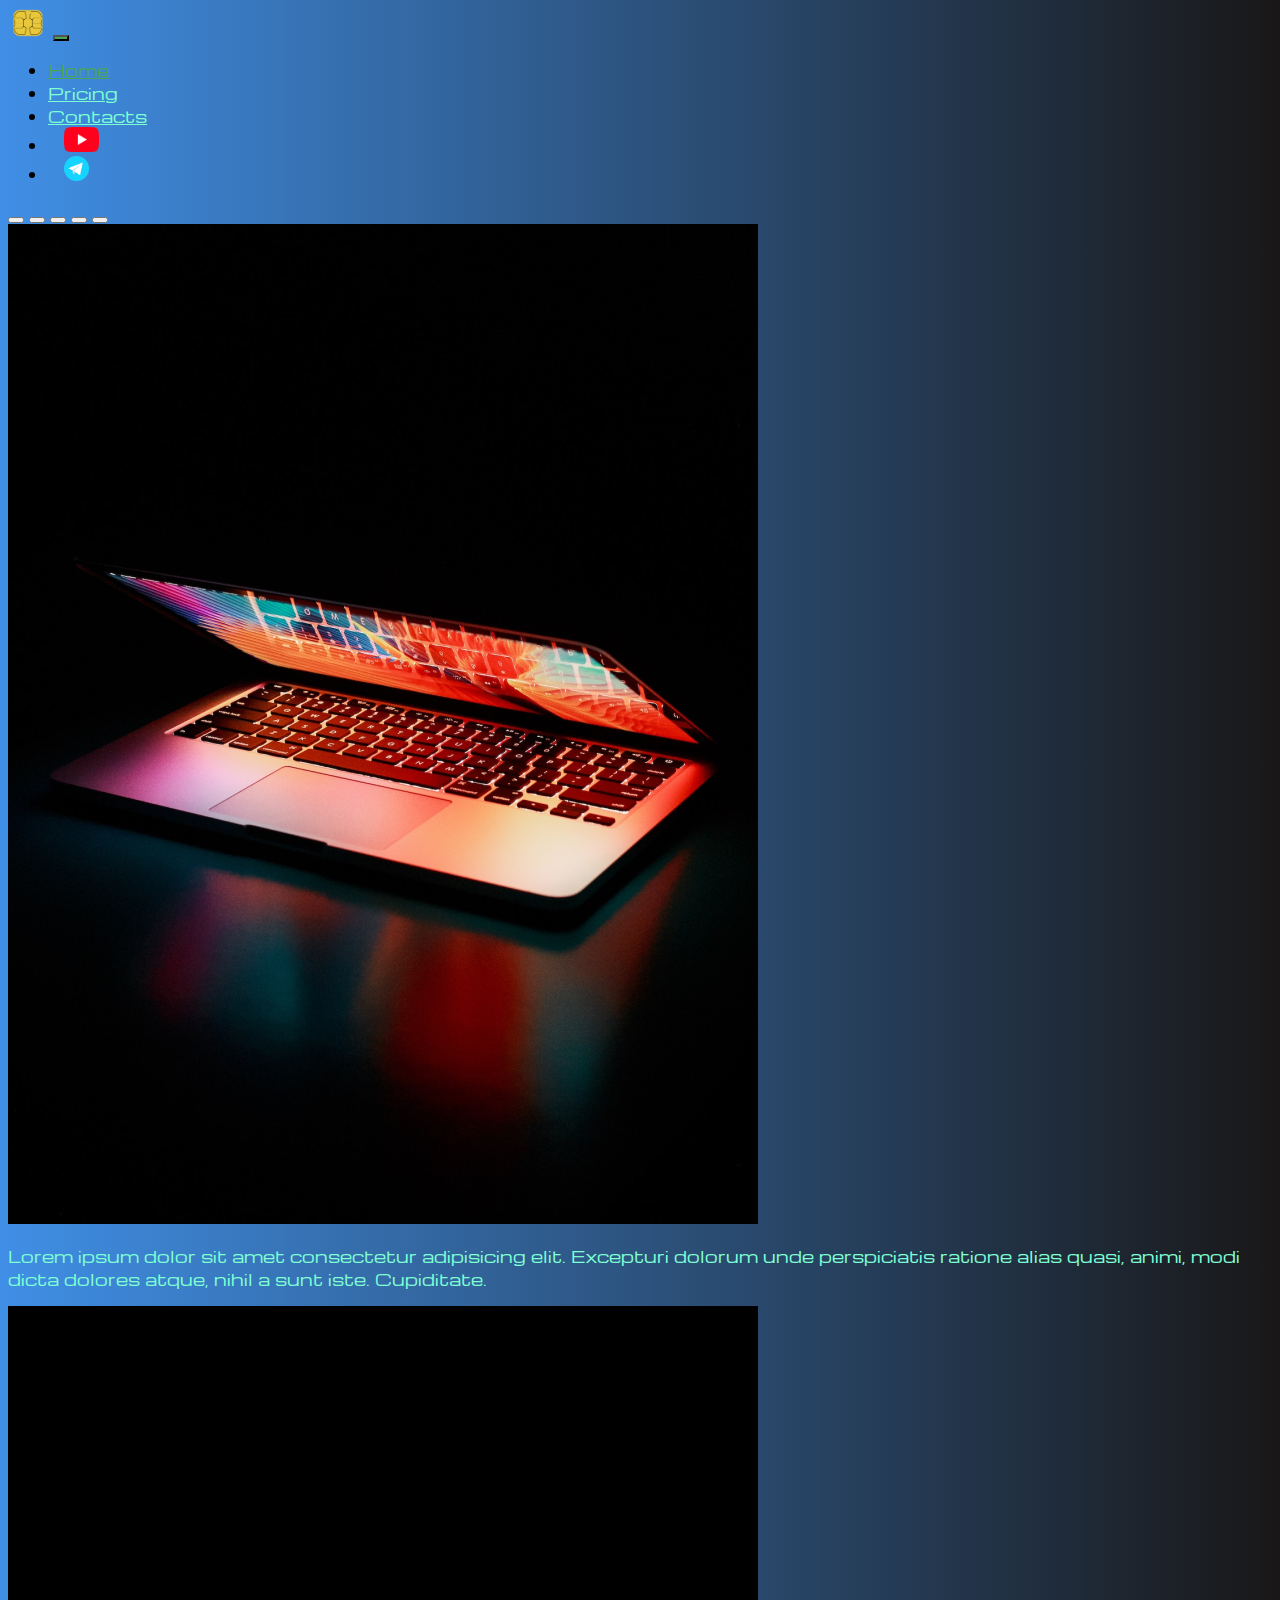
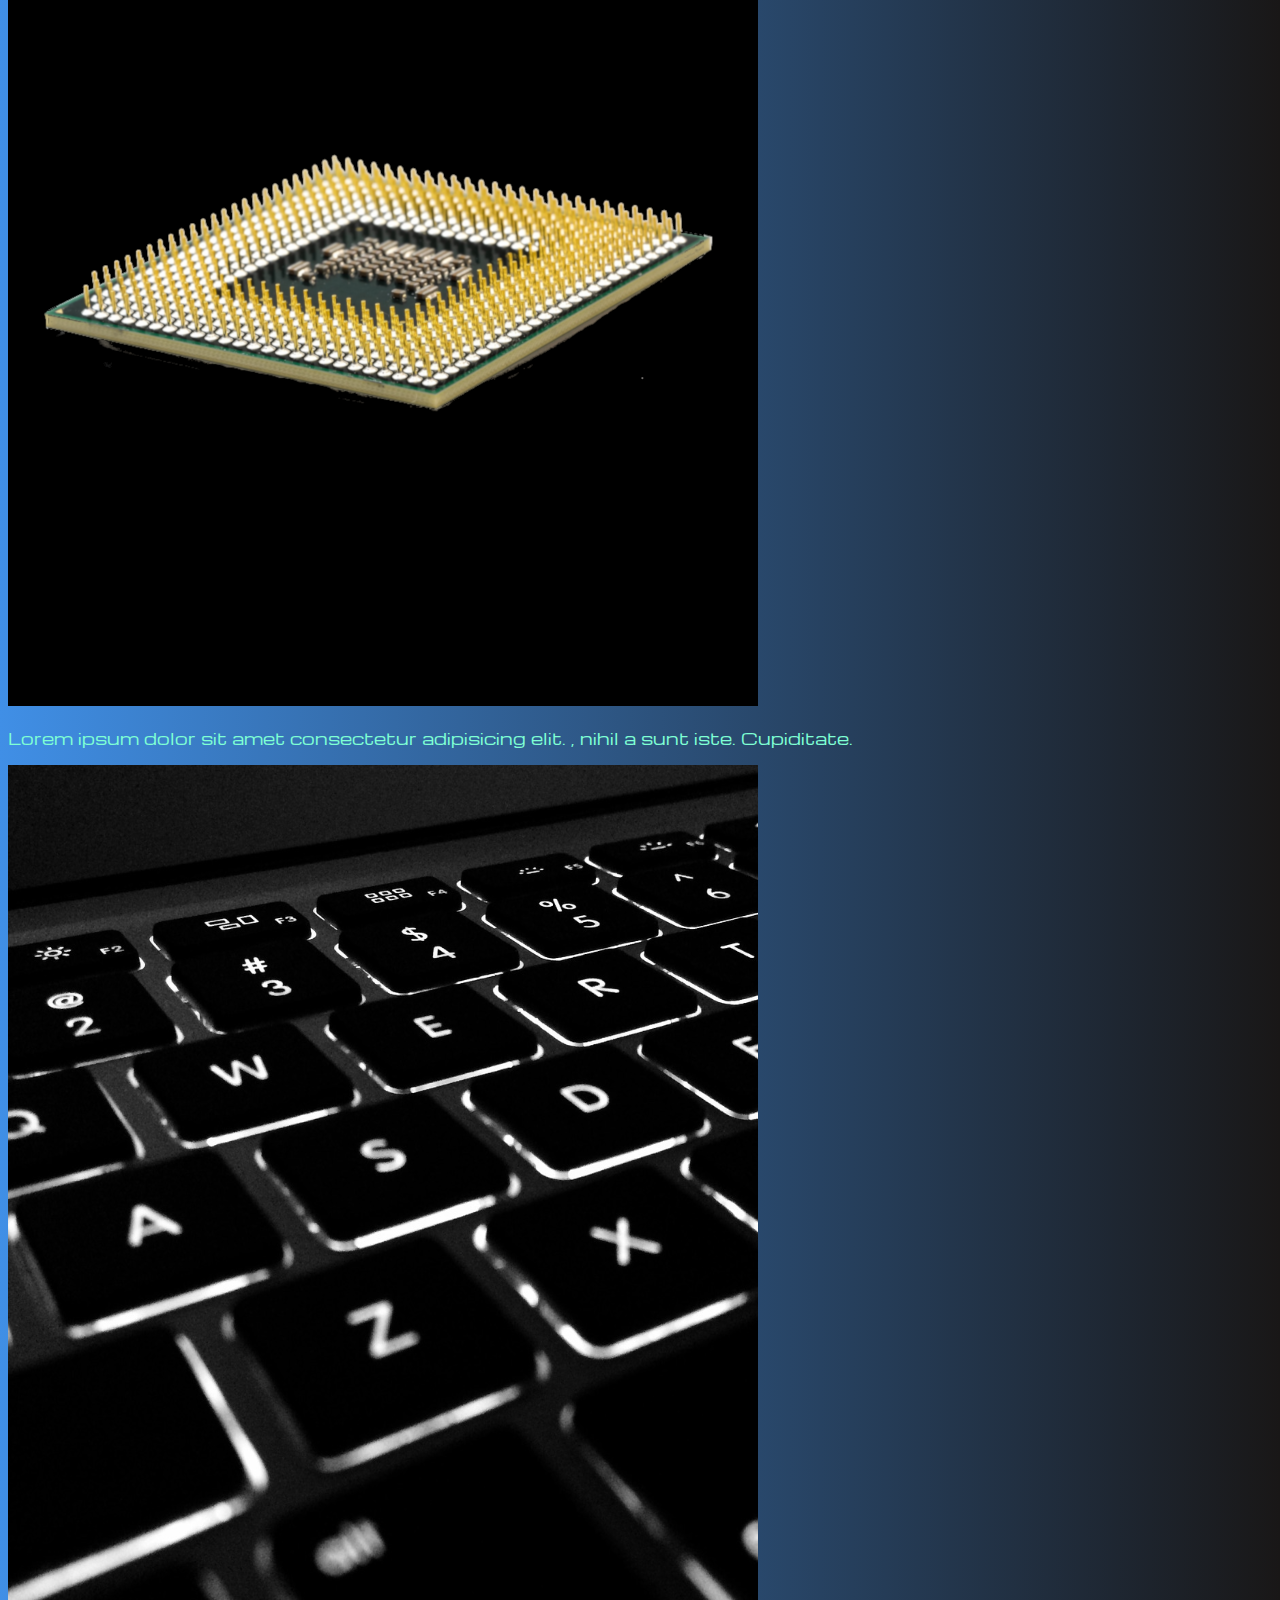
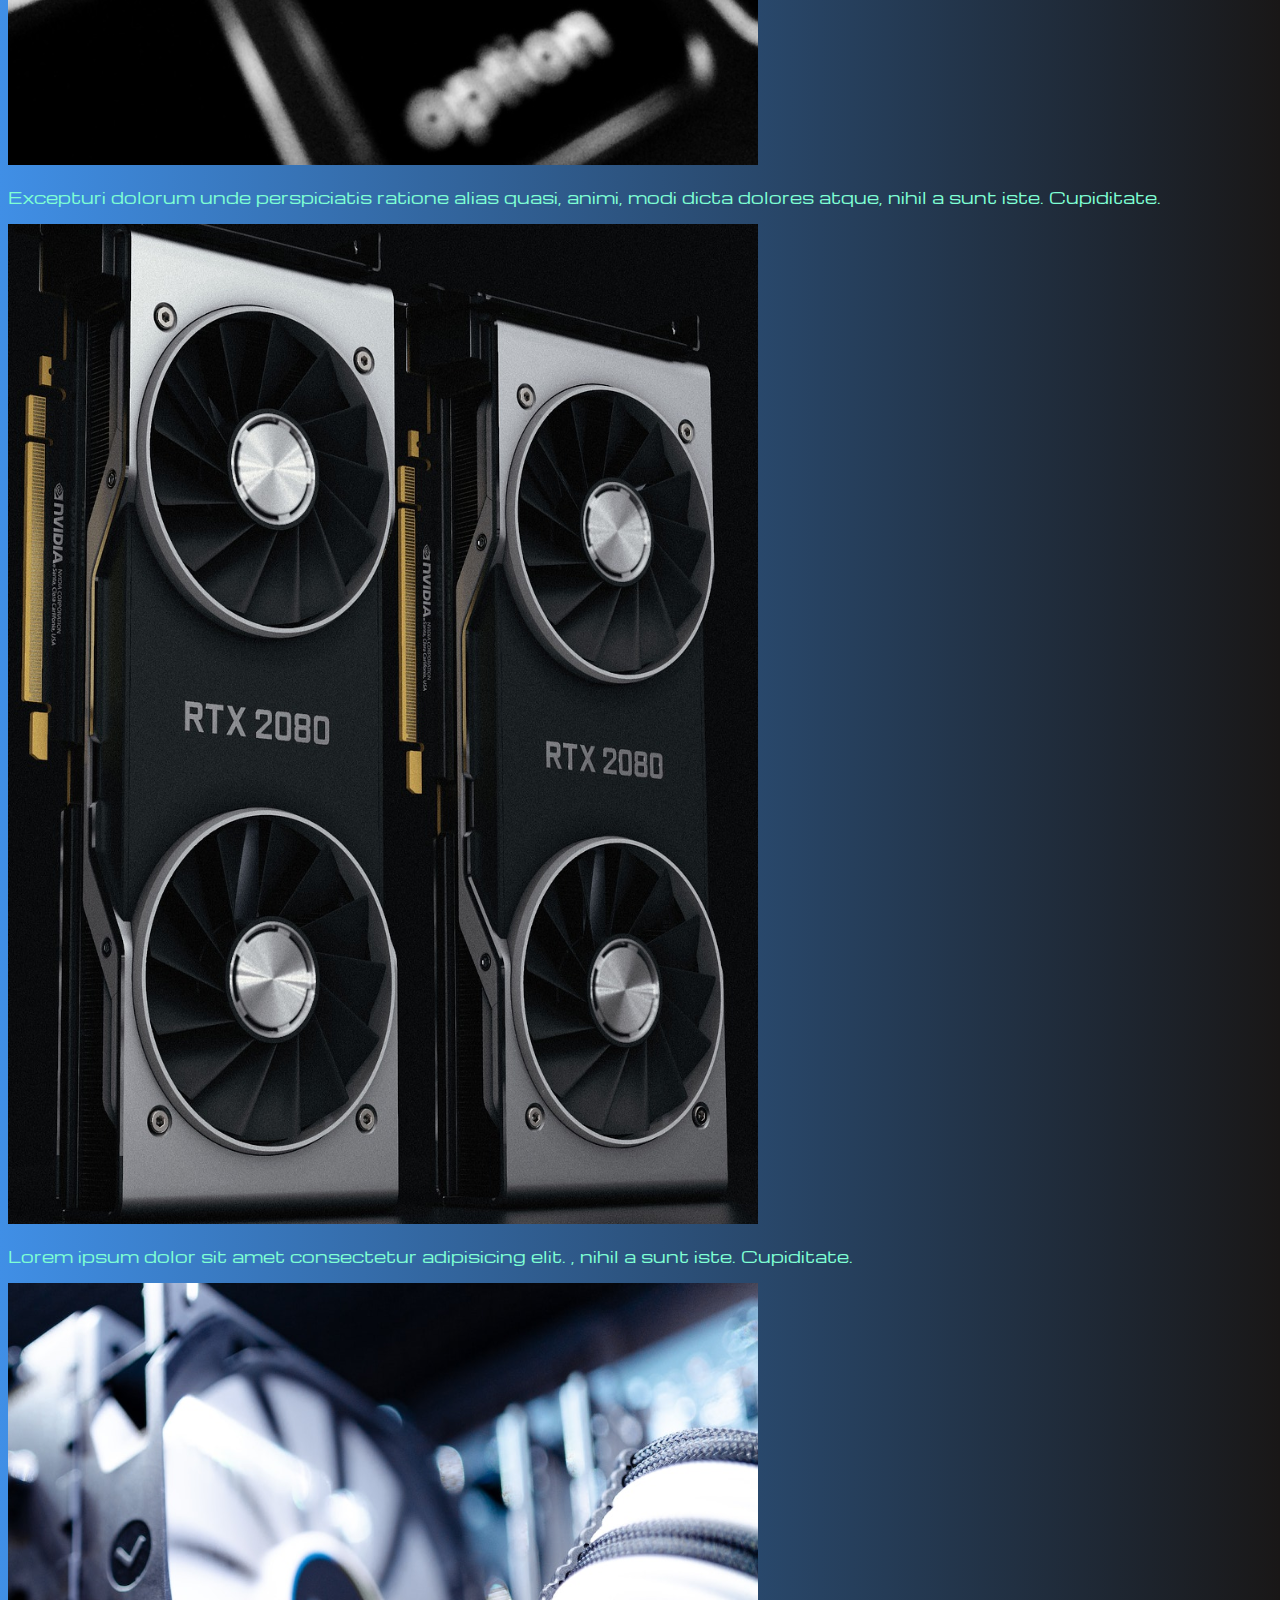
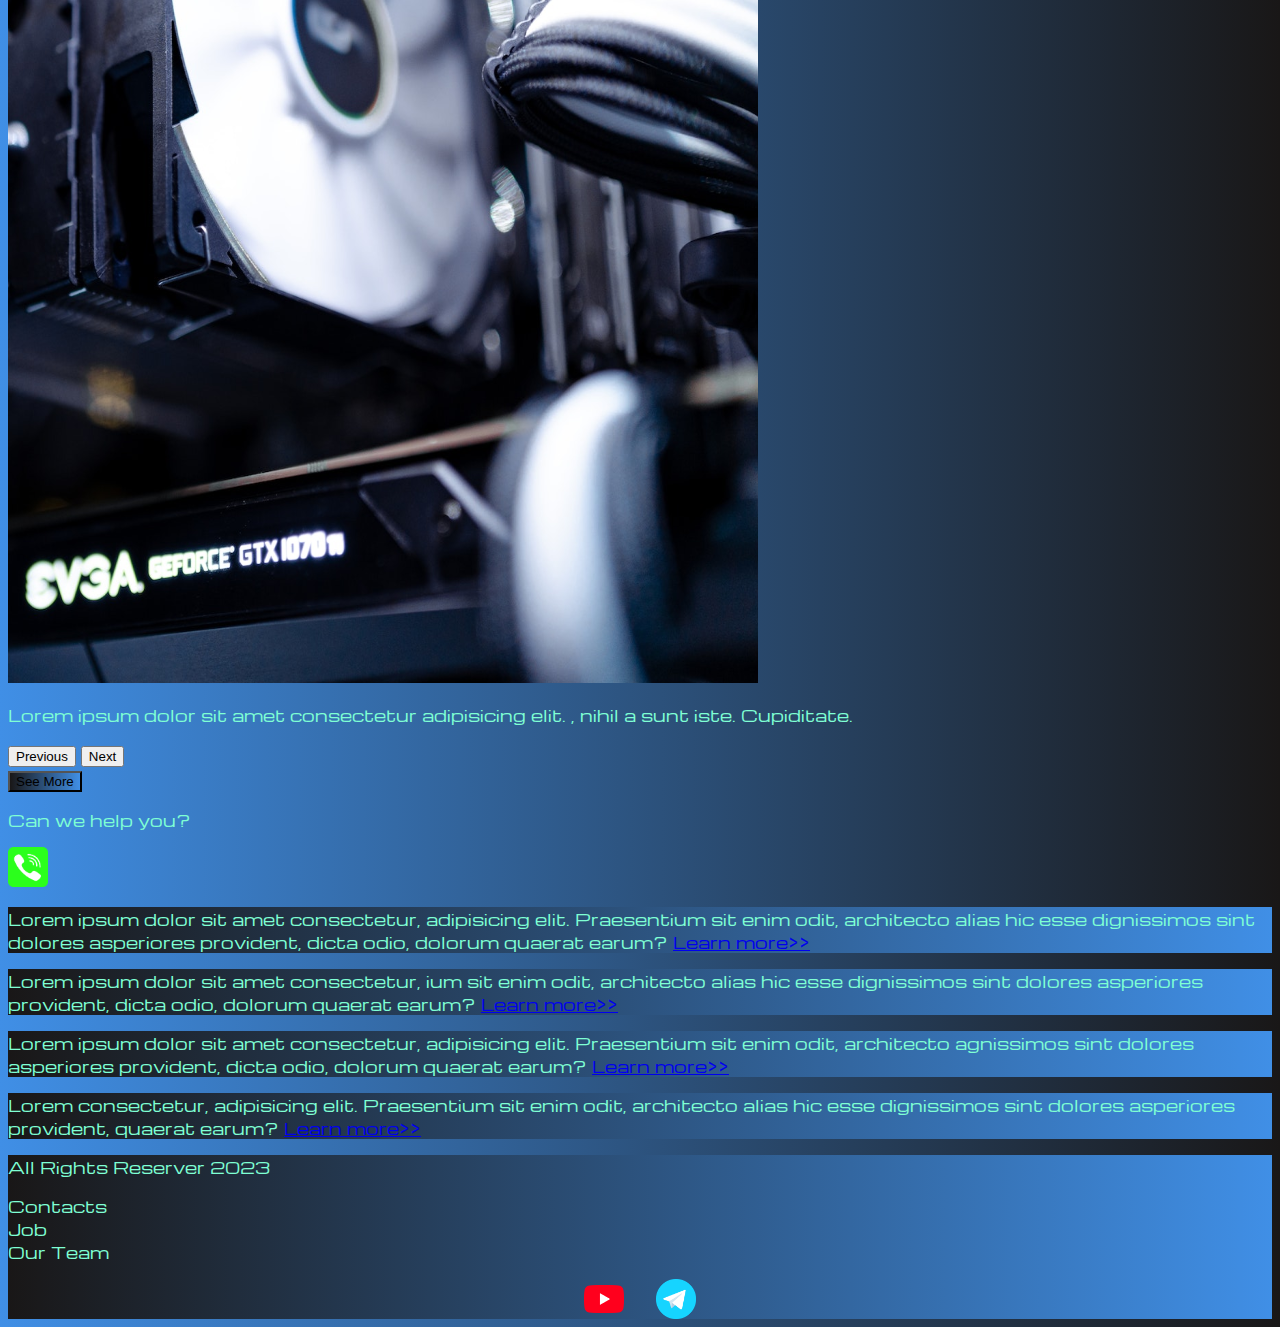
<file: index.html>
<!DOCTYPE html>
<html>
  <head>
    <meta charset="utf-8" />
    <meta http-equiv="X-UA-Compatible" content="IE=edge" />
    <meta name="description" content="" />
    <meta name="viewport" content="width=device-width, initial-scale=1" />
    <link
      href="https://cdn.jsdelivr.net/npm/bootstrap@5.3.1/dist/css/bootstrap.min.css"
      rel="stylesheet"
      integrity="sha384-4bw+/aepP/YC94hEpVNVgiZdgIC5+VKNBQNGCHeKRQN+PtmoHDEXuppvnDJzQIu9"
      crossorigin="anonymous"
    />
    <link rel="stylesheet" href="source/styles/mycss.css" />

    <link rel="apple-touch-icon" sizes="180x180" href="source/files/icon/apple-touch-icon.png">
    <link rel="icon" type="image/png" sizes="32x32" href="source/files/icon/favicon-32x32.png">
    <link rel="icon" type="image/png" sizes="16x16" href="source/files/icon/favicon-16x16.png">
    <link rel="manifest" href="source/files/icon/site.webmanifest">

    <title>Chip</title>
  </head>
  <body>
    <header>
      <nav class="navbar navbar-expand-lg bg-dark">
        <div class="container-fluid">
          <a class="navbar-brand" href="/"
            ><img src="source/files/chip-1-logo.png" alt="..."
          /></a>

          <button
            class="navbar-toggler"
            type="button"
            data-bs-toggle="collapse"
            data-bs-target="#navbarNav"
            aria-controls="navbarNav"
            aria-expanded="false"
            aria-label="Toggle navigation"
          >
            <span class="navbar-toggler-icon"></span>
          </button>
          <div class="collapse navbar-collapse" id="navbarNav">
            <ul class="navbar-nav">
              <li class="nav-item">
                <a class="nav-link active" aria-current="page" href="/">Home</a>
              </li>
              <li class="nav-item">
                <a class="nav-link" href="pricing.html">Pricing</a>
              </li>
              <li class="nav-item">
                <a class="nav-link" href="pricing.html">Contacts</a>
              </li>
              <li class="nav-item">
                <a class="nav-link" href="pricing.html">
                    <img style="width: 35px; margin-inline: 1em;" src="source/files/yt.png" alt="...">
                </a>
              </li>
              <li class="nav-item">
                <a class="nav-link" href="pricing.html">
                    <img style="width: 25px; margin-inline: 1em;" src="source/files/tg.png" alt="...">
                </a>
              </li>
            </ul>
          </div>
        </div>
      </nav>
    </header>

    <section>
      <div class="container-fluid mt-4">
        <div class="row">
          <div class="col-lg-1">
          </div>
          <div class="col-lg-8 col-md-12">
            <div class="row">

              <div id="carouselExampleIndicators" class="carousel slide" data-bs-ride="true"> 
                <div class="carousel-indicators">
                  <button
                    type="button"
                    data-bs-target="#carouselExampleIndicators"
                    data-bs-slide-to="0"
                    class="active"
                    aria-current="true"
                    aria-label="Slide 1"
                  ></button>
                  <button
                    type="button"
                    data-bs-target="#carouselExampleIndicators"
                    data-bs-slide-to="1"
                    aria-label="Slide 2"
                  ></button>
                  <button
                    type="button"
                    data-bs-target="#carouselExampleIndicators"
                    data-bs-slide-to="2"
                    aria-label="Slide 3"
                  ></button>
                  <button
                    type="button"
                    data-bs-target="#carouselExampleIndicators"
                    data-bs-slide-to="3"
                    aria-label="Slide 4"
                  ></button>
                  <button
                    type="button"
                    data-bs-target="#carouselExampleIndicators"
                    data-bs-slide-to="4"
                    aria-label="Slide 5"
                  ></button>
                </div>
                <div class="carousel-inner">
                  <div class="carousel-item active">
                    <div class="d-block w-100">
                      <div class="row">
                        <div class="col-lg-6 col-md-6">
                          <img
                            src="source/images/laptop.png"
                            class="w-100"
                            alt="..."
                          />
                        </div>
                        <div class="col-lg-6 col-md-6 slide-text">
                          <p>
                            Lorem ipsum dolor sit amet consectetur adipisicing
                            elit. Excepturi dolorum unde perspiciatis ratione
                            alias quasi, animi, modi dicta dolores atque, nihil
                            a sunt iste. Cupiditate.
                          </p>
                        </div>
                      </div>
                    </div>
                  </div>
                  <div class="carousel-item">
                    <div class="d-block w-100">
                      <div class="row">
                        <div class="col-lg-6 col-md-6">
                          <img
                            src="source/images/cpu.png"
                            class="w-100"
                            alt="..."
                          />
                        </div>
                        <div class="col-lg-6 col-md-6 slide-text">
                          <p>
                            Lorem ipsum dolor sit amet consectetur adipisicing
                            elit. , nihil a sunt iste. Cupiditate.
                          </p>
                        </div>
                      </div>
                    </div>
                  </div>
                  <div class="carousel-item">
                    <div class="d-block w-100">
                      <div class="row">
                        <div class="col-lg-6 col-md-6">
                          <img
                            src="source/images/acc.png"
                            class="w-100"
                            alt="..."
                          />
                        </div>
                        <div class="col-lg-6 col-md-6 slide-text">
                          <p>
                            Excepturi dolorum unde perspiciatis ratione alias
                            quasi, animi, modi dicta dolores atque, nihil a sunt
                            iste. Cupiditate.
                          </p>
                        </div>
                      </div>
                    </div>
                  </div>
                  <div class="carousel-item">
                    <div class="d-block w-100">
                      <div class="row">
                        <div class="col-lg-6 col-md-6">
                          <img
                            src="source/images/gpu.png"
                            class="w-100"
                            alt="..."
                          />
                        </div>
                        <div class="col-lg-6 col-md-6 slide-text">
                          <p>
                            Lorem ipsum dolor sit amet consectetur adipisicing
                            elit. , nihil a sunt iste. Cupiditate.
                          </p>
                        </div>
                      </div>
                    </div>
                  </div>
                  <div class="carousel-item">
                    <div class="d-block w-100">
                      <div class="row">
                        <div class="col-lg-6 col-md-6">
                          <img
                            src="source/images/other.png"
                            class="w-100"
                            alt="..."
                          />
                        </div>
                        <div class="col-lg-6 col-md-6 slide-text">
                          <p>
                            Lorem ipsum dolor sit amet consectetur adipisicing
                            elit. , nihil a sunt iste. Cupiditate.
                          </p>
                        </div>
                      </div>
                    </div>
                  </div>
                </div>
                <button
                  class="carousel-control-prev"
                  type="button"
                  data-bs-target="#carouselExampleIndicators"
                  data-bs-slide="prev"
                >
                  <span
                    class="carousel-control-prev-icon"
                    aria-hidden="true"
                  ></span>
                  <span class="visually-hidden">Previous</span>
                </button>
                <button
                  class="carousel-control-next"
                  type="button"
                  data-bs-target="#carouselExampleIndicators"
                  data-bs-slide="next"
                >
                  <span
                    class="carousel-control-next-icon"
                    aria-hidden="true"
                  ></span>
                  <span class="visually-hidden">Next</span>
                </button>
              </div>

              <div class="col-lg-12 col-md-12 text-center mt-4">
                <button type="button" class="btn btn-outline-primary btn-lg my-4">See More</button>
              </div>

              <div class="col-lg-12 col-md-12 text-center mt-4">
                <p>Can we help you?</p>
              </div>
              <div class="col-lg-12 col-md-12 text-center">
                <img class="call-anim" style="width: 40px;" src="source/files/phone.png" alt="...">

              </div>
            </div>
          </div>

          <div class="col-lg-3 col-md-12">
            <div class="row px-2">
              <div class="col-lg-12 sidebar my-4">
                <p>
                  Lorem ipsum dolor sit amet consectetur, adipisicing elit.
                  Praesentium sit enim odit, architecto alias hic esse
                  dignissimos sint dolores asperiores provident, dicta odio,
                  dolorum quaerat earum? <a href="#">Learn more>></a>
                </p>
              </div>
              <div class="col-lg-12 sidebar my-4">
                <p>
                  Lorem ipsum dolor sit amet consectetur, ium sit enim odit,
                  architecto alias hic esse dignissimos sint dolores asperiores
                  provident, dicta odio, dolorum quaerat earum?
                  <a href="#">Learn more>></a>
                </p>
              </div>
              <div class="col-lg-12 sidebar my-4">
                <p>
                  Lorem ipsum dolor sit amet consectetur, adipisicing elit.
                  Praesentium sit enim odit, architecto agnissimos sint dolores
                  asperiores provident, dicta odio, dolorum quaerat earum?
                  <a href="#">Learn more>></a>
                </p>
              </div>
              <div class="col-lg-12 sidebar my-4">
                <p>
                  Lorem consectetur, adipisicing elit. Praesentium sit enim
                  odit, architecto alias hic esse dignissimos sint dolores
                  asperiores provident, quaerat earum?
                  <a href="#">Learn more>></a>
                </p>
              </div>
            </div>
          </div>
        </div>
      </div>
    </section>

    <footer class="mt-4">
      <div class="container-fluid">
        <div class="row">
          <div class="col-lg-4 col-md-12 footer-text text-center">
            <p>All Rights Reserver 2023</p>
          </div>
          <div class="col-lg-4 col-md-12 footer-text text-center">
            <p>Contacts<br>Job<br>Our Team</p>
          </div>
          <div class="col-lg-4 col-md-12 media-links">
            <img style="width: 40px; margin-inline: 1em;" src="source/files/yt.png" alt="...">
            <img style="width: 40px; margin-inline: 1em;" src="source/files/tg.png" alt="...">
          </div>
        </div>
      </div>
    </footer>

    <script
      src="https://cdn.jsdelivr.net/npm/bootstrap@5.3.1/dist/js/bootstrap.bundle.min.js"
      integrity="sha384-HwwvtgBNo3bZJJLYd8oVXjrBZt8cqVSpeBNS5n7C8IVInixGAoxmnlMuBnhbgrkm"
      crossorigin="anonymous"
    ></script>
  </body>
</html>
</file>
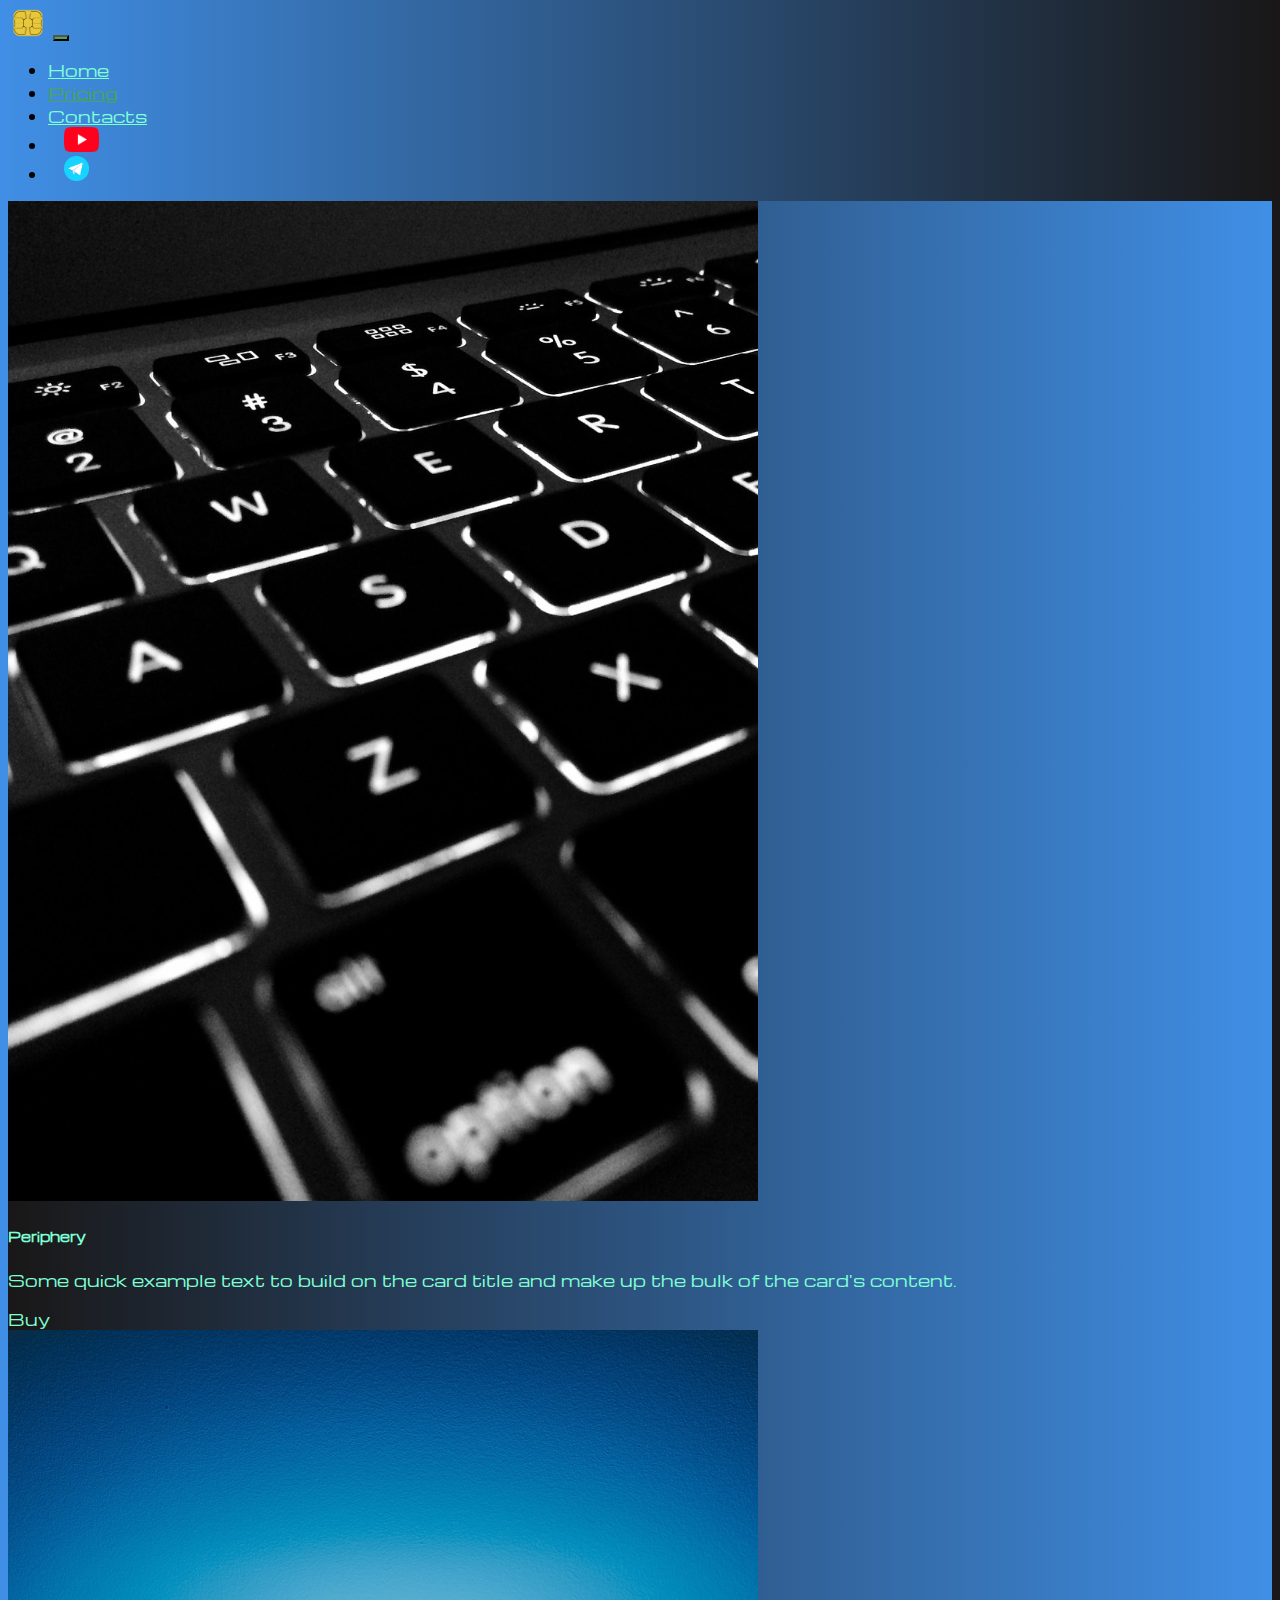
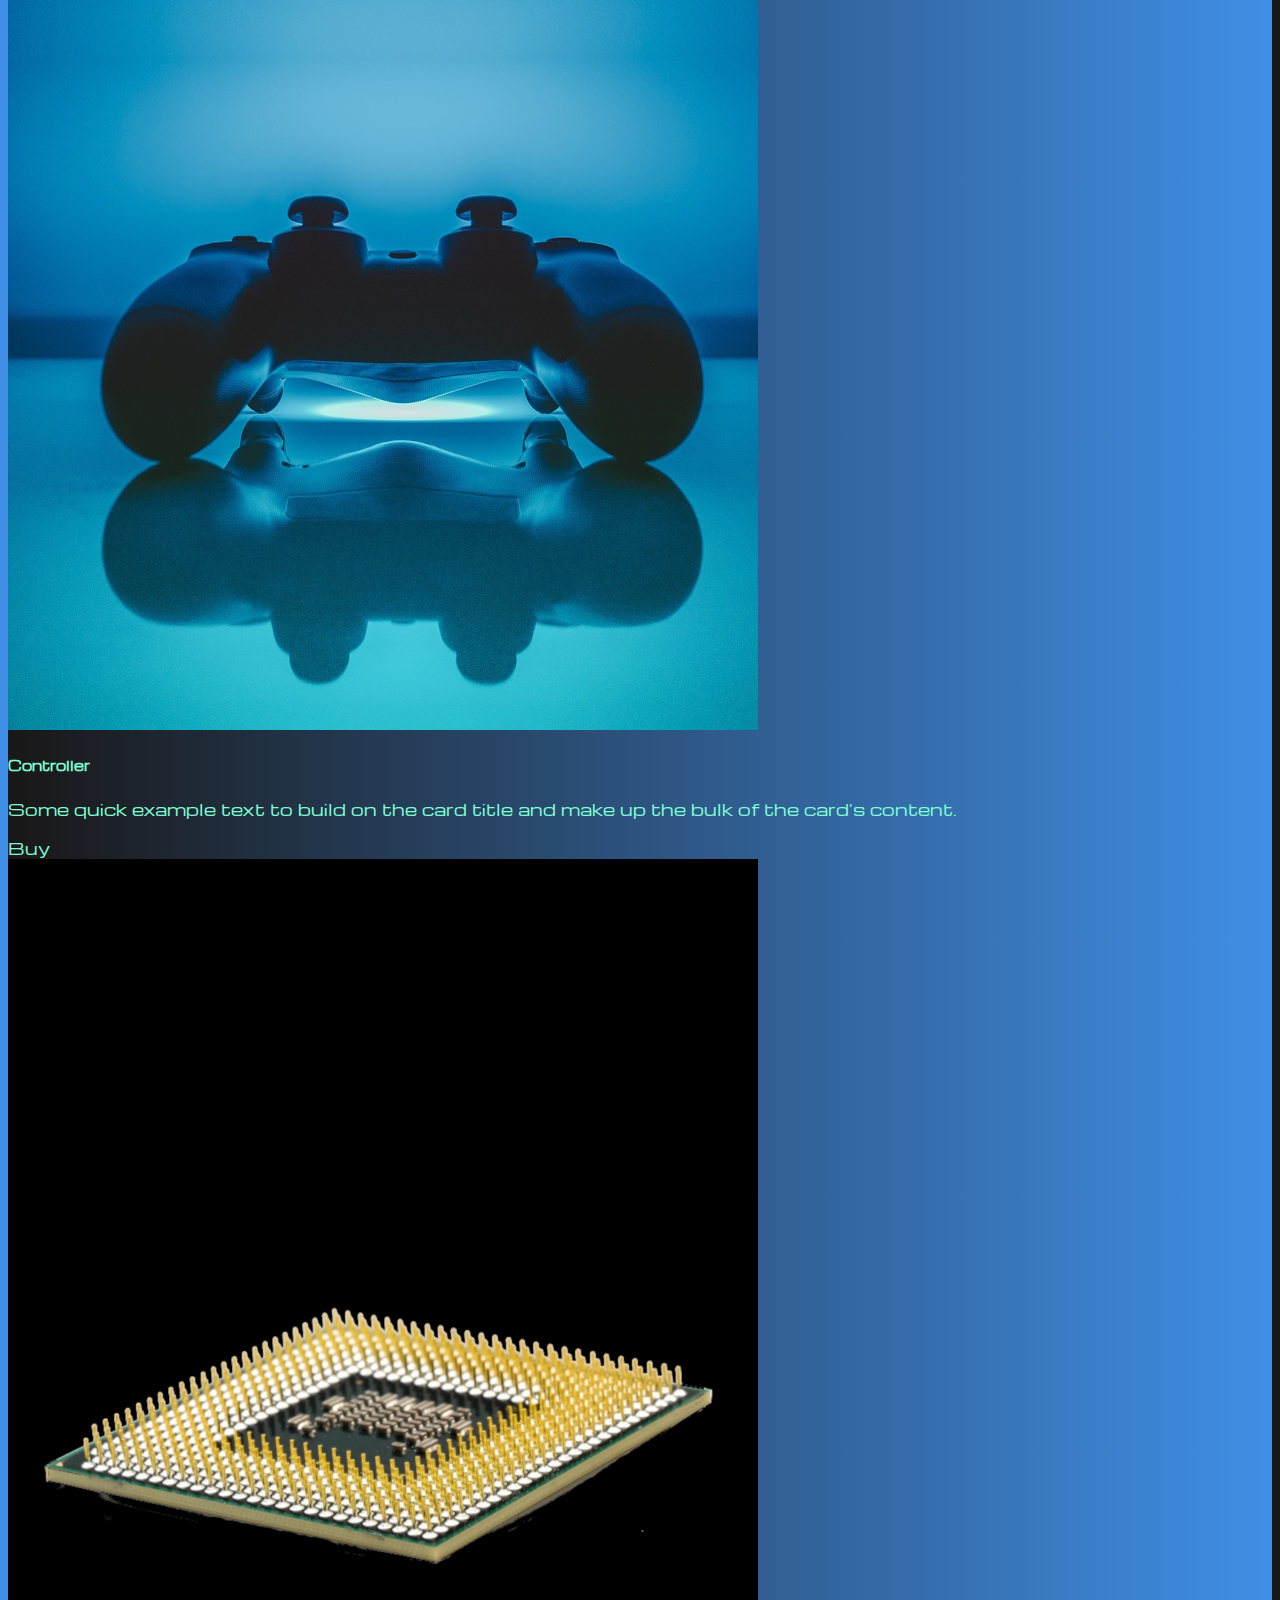
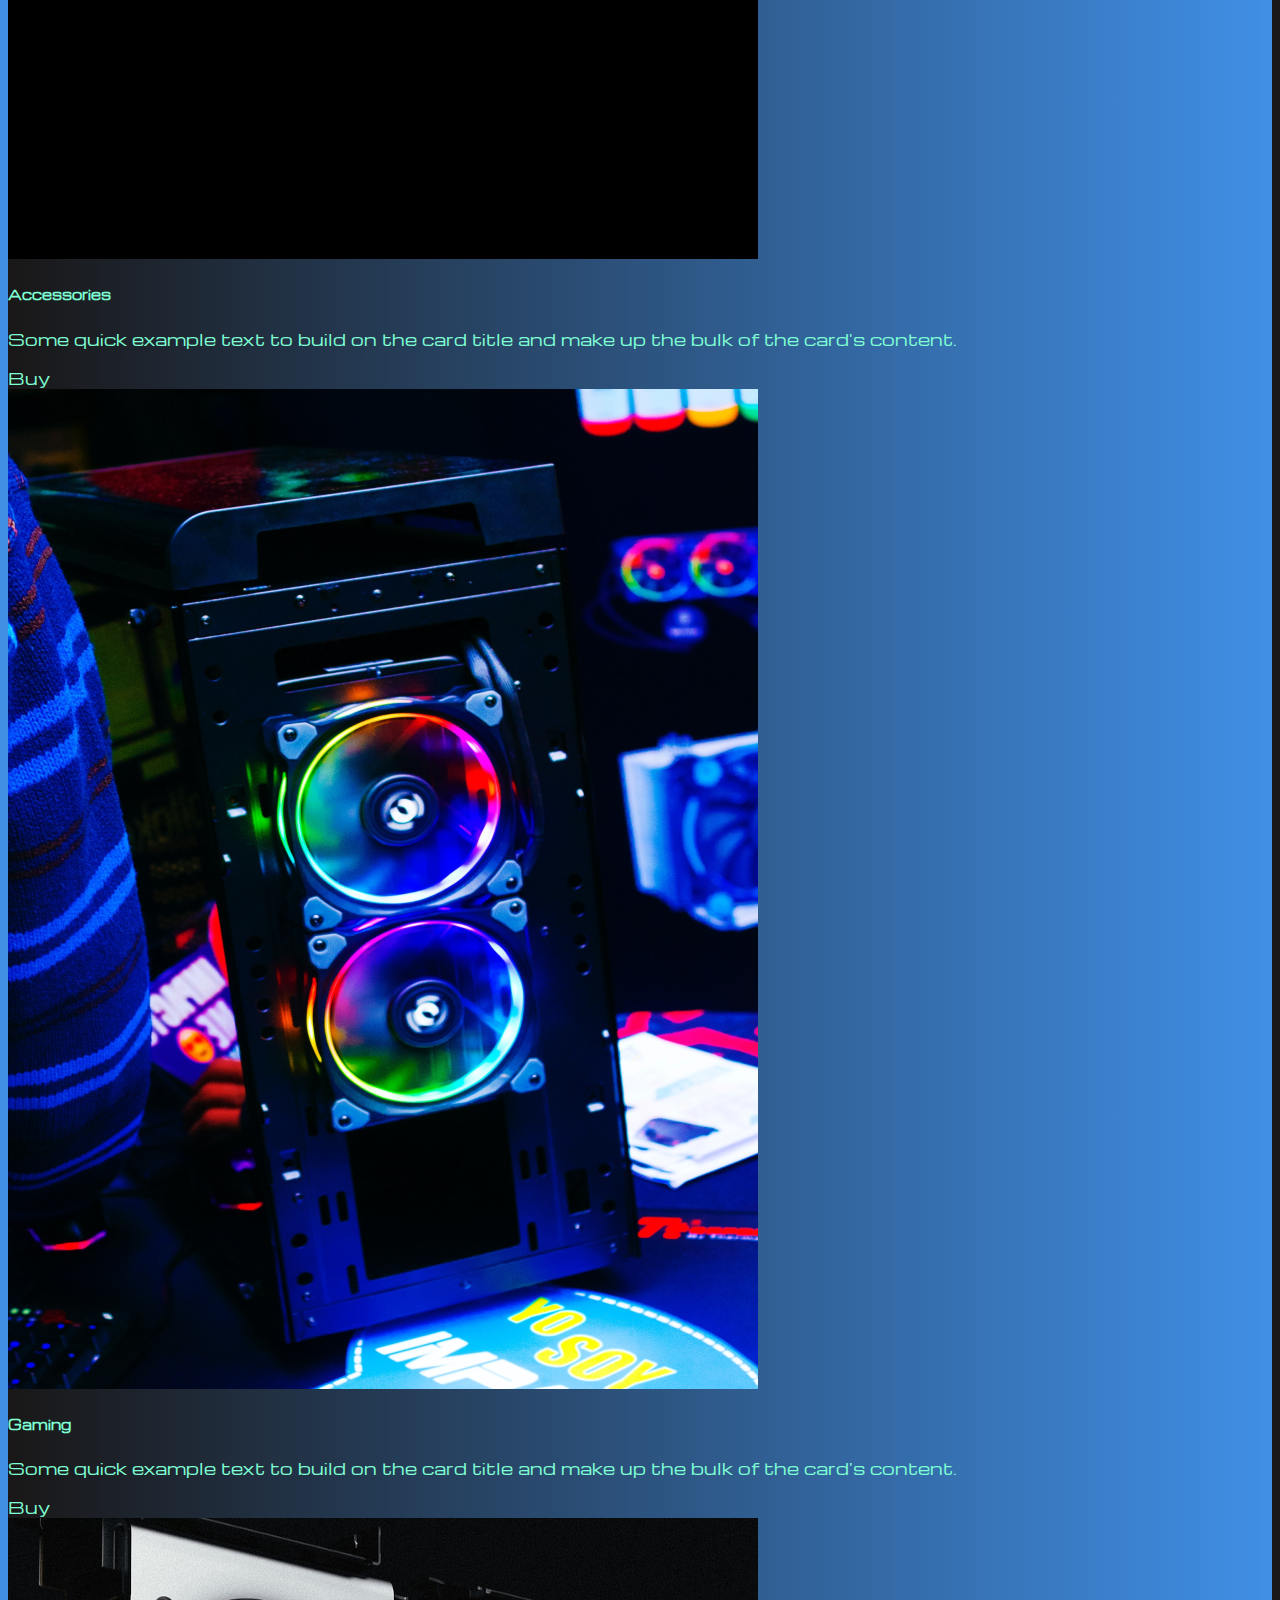
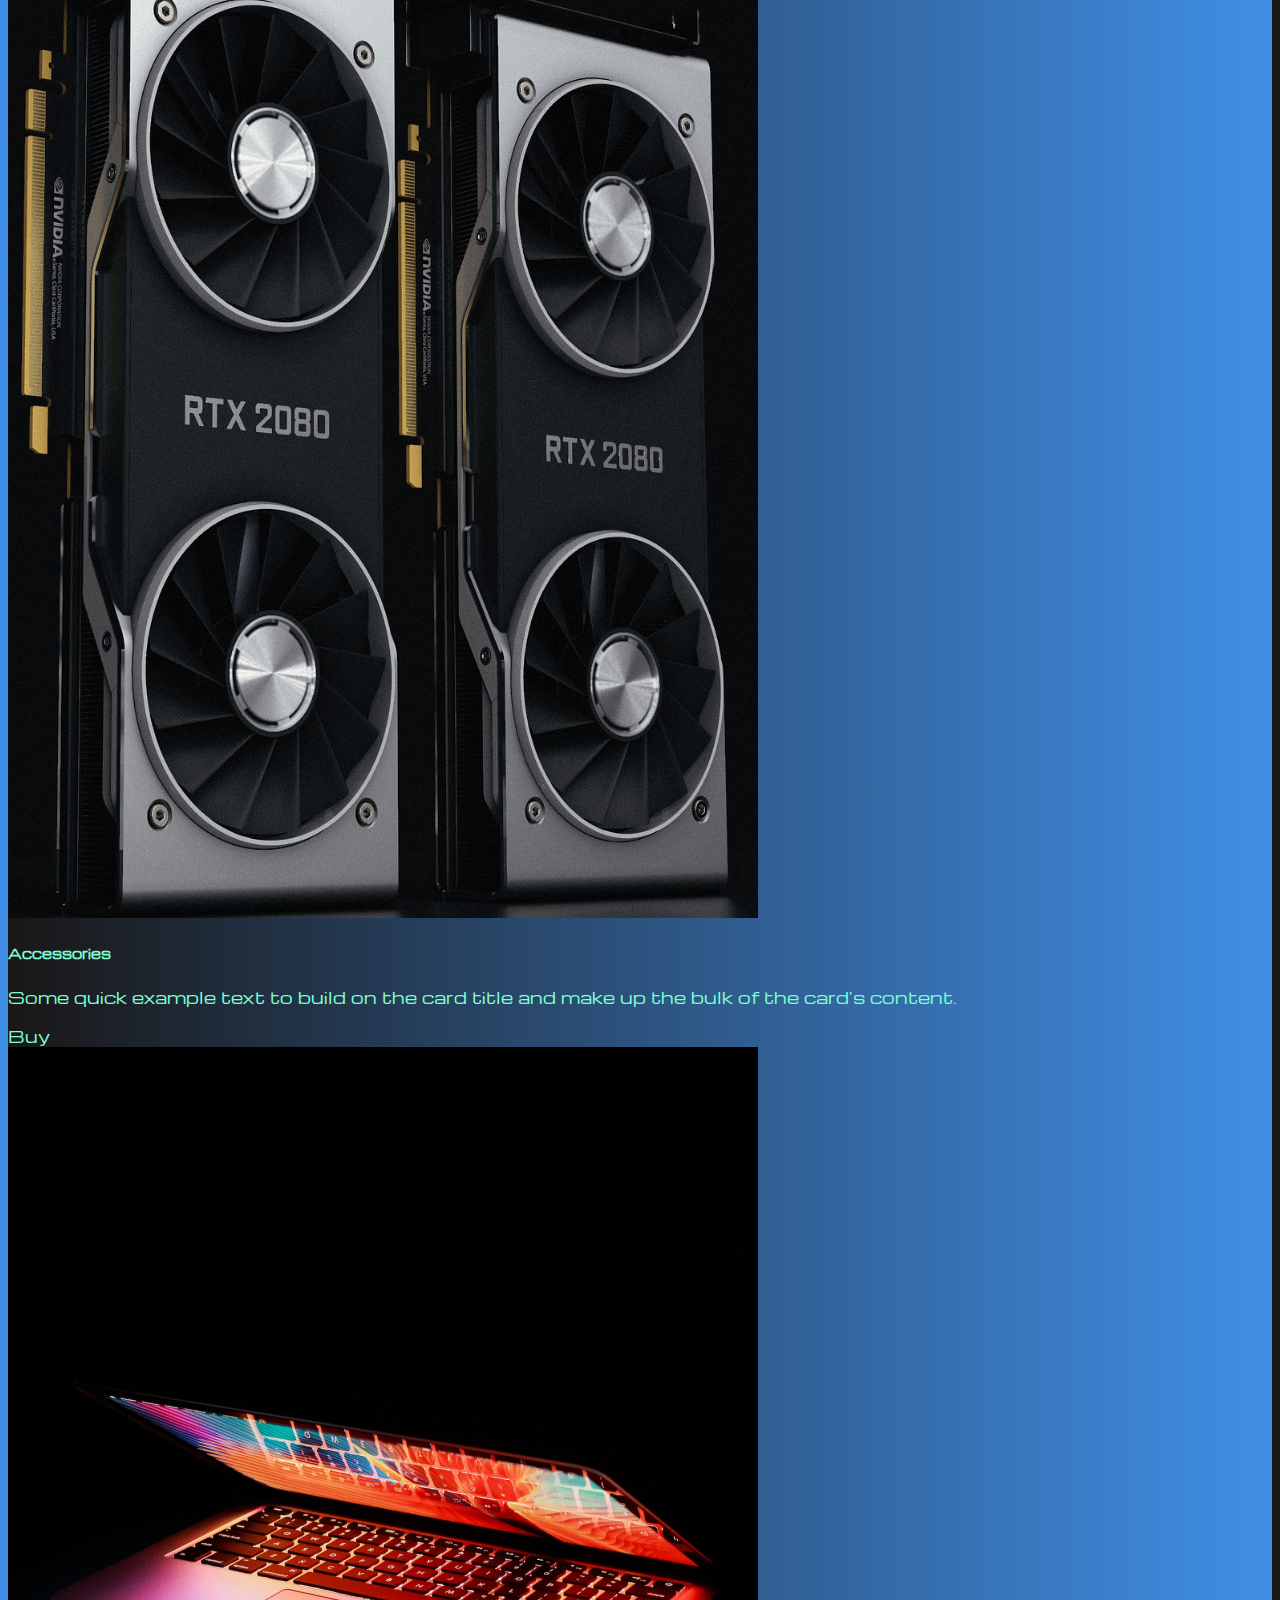
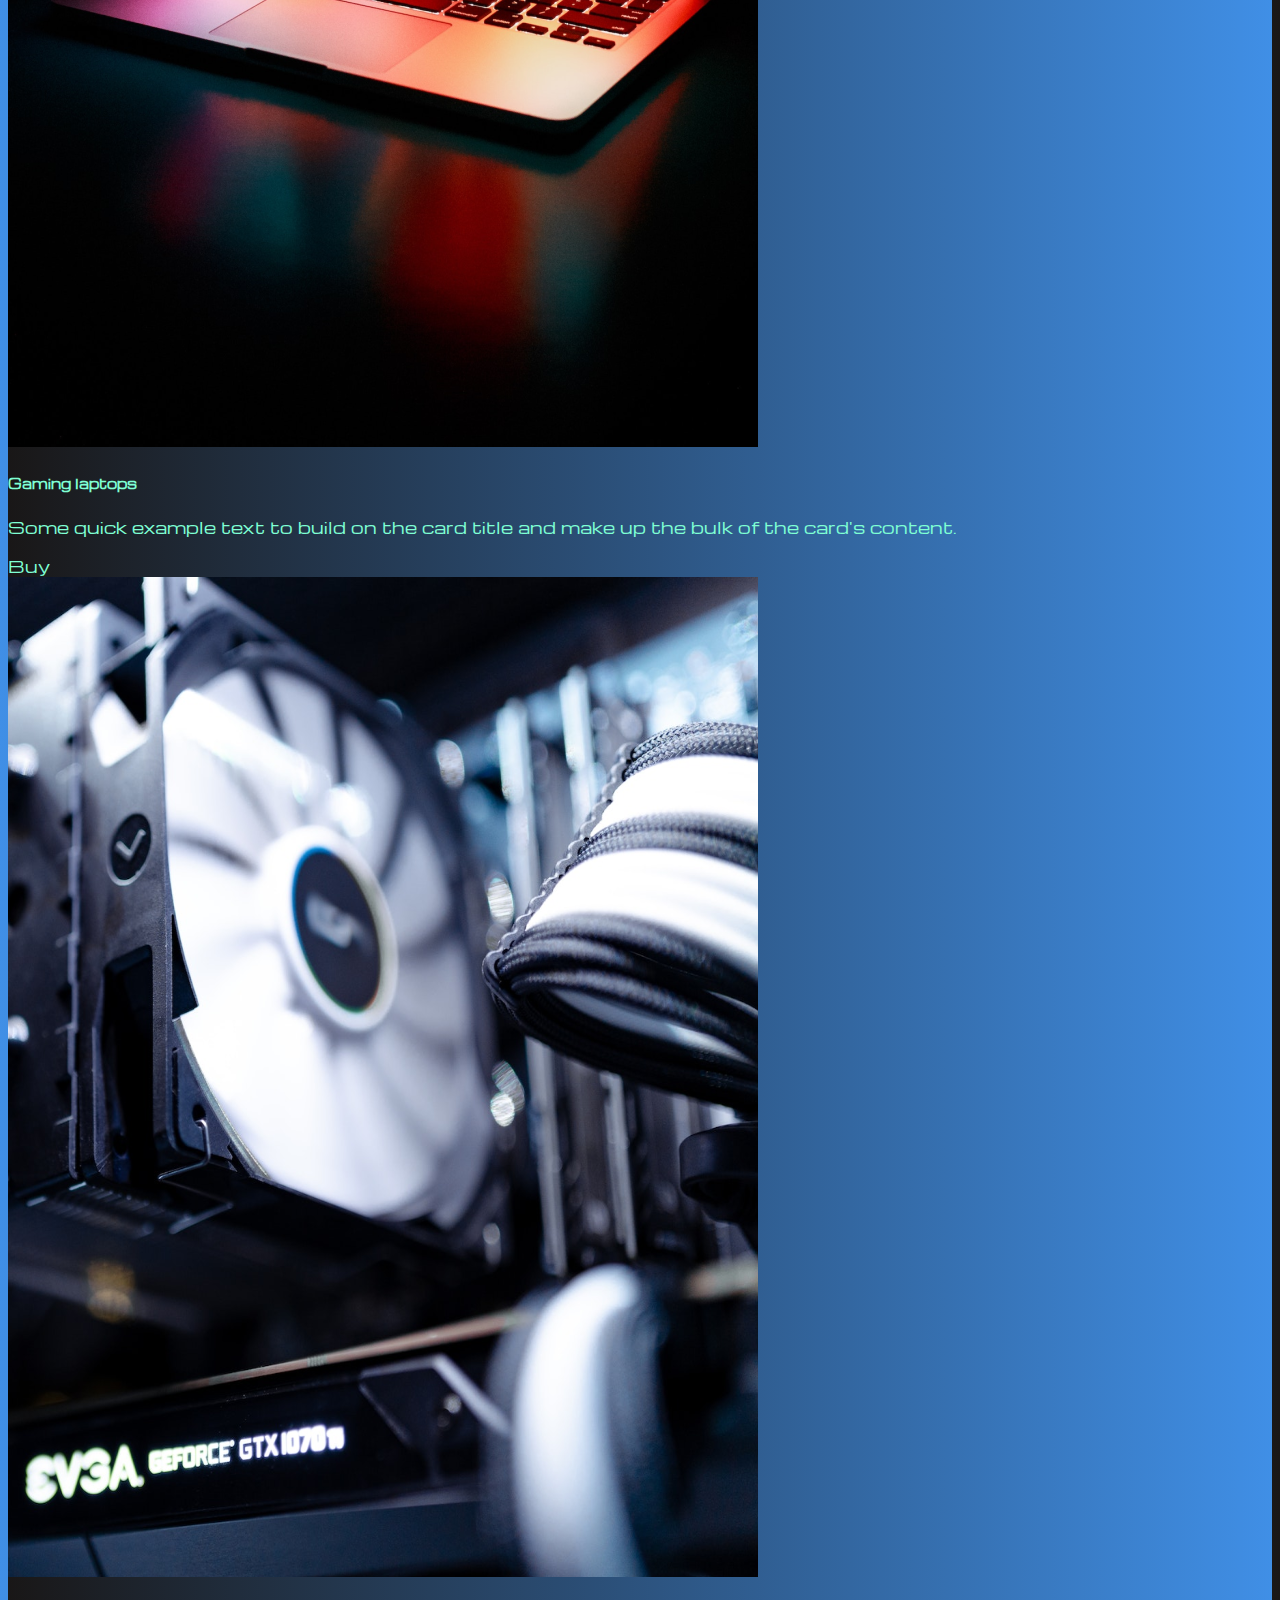
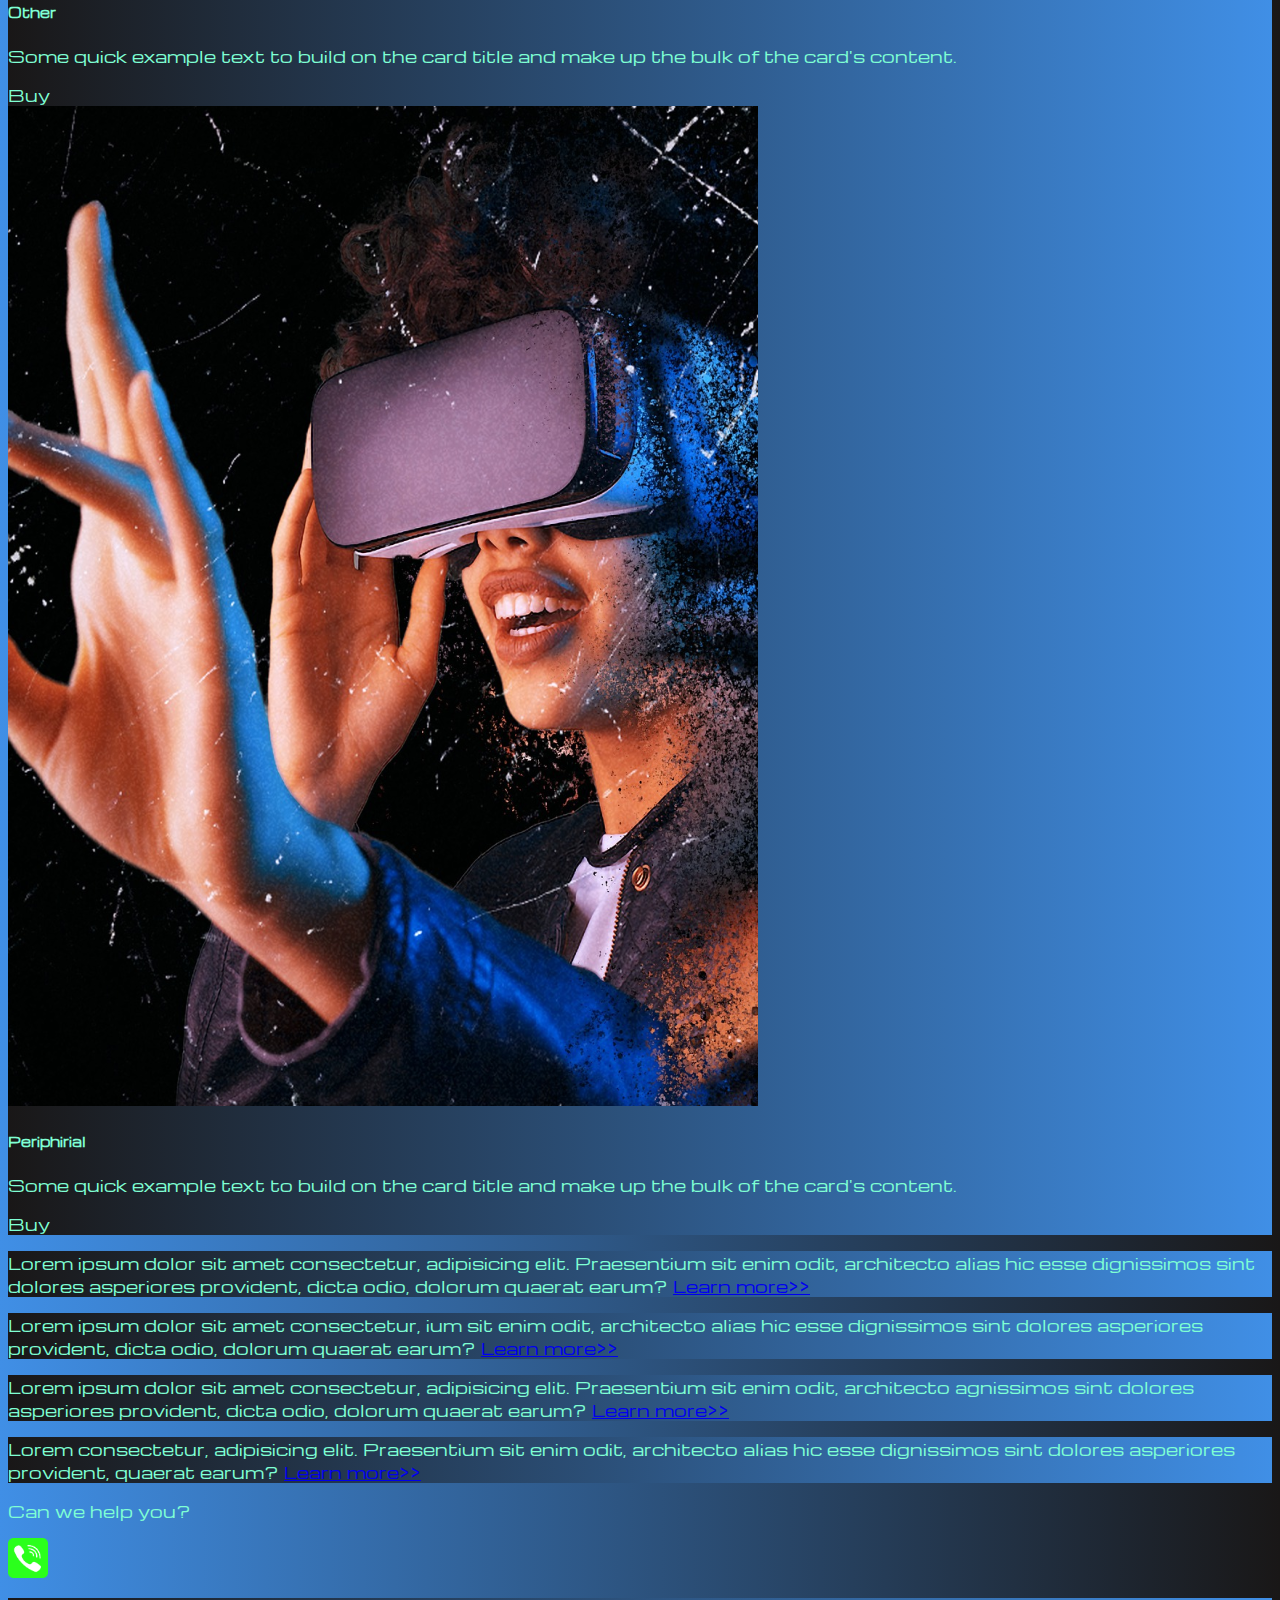
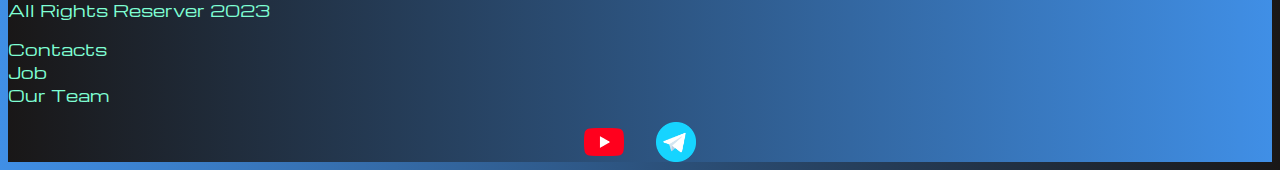
<file: pricing.html>
<!DOCTYPE html>
<html>
  <head>
    <meta charset="utf-8" />
    <meta http-equiv="X-UA-Compatible" content="IE=edge" />
    <meta name="description" content="" />
    <meta name="viewport" content="width=device-width, initial-scale=1" />
    <link
      href="https://cdn.jsdelivr.net/npm/bootstrap@5.3.1/dist/css/bootstrap.min.css"
      rel="stylesheet"
      integrity="sha384-4bw+/aepP/YC94hEpVNVgiZdgIC5+VKNBQNGCHeKRQN+PtmoHDEXuppvnDJzQIu9"
      crossorigin="anonymous"
    />
    <link rel="stylesheet" href="/source/styles/mycss.css" />
    <link rel="apple-touch-icon" sizes="180x180" href="source/files/icon/apple-touch-icon.png">
    <link rel="icon" type="image/png" sizes="32x32" href="source/files/icon/favicon-32x32.png">
    <link rel="icon" type="image/png" sizes="16x16" href="source/files/icon/favicon-16x16.png">
    <link rel="manifest" href="source/files/icon/site.webmanifest">
    <title>Chip</title>
  </head>
  <body>
    <header>
      <nav class="navbar navbar-expand-lg bg-dark">
        <div class="container-fluid">
          <a class="navbar-brand" href="/"
            ><img style="width: 40px;" src="source/files/chip-1-logo.png" alt="..." /></a
          >
          <button
            class="navbar-toggler"
            type="button"
            data-bs-toggle="collapse"
            data-bs-target="#navbarNav"
            aria-controls="navbarNav"
            aria-expanded="false"
            aria-label="Toggle navigation"
          >
            <span class="navbar-toggler-icon"></span>
          </button>
          <div class="collapse navbar-collapse" id="navbarNav">
            <ul class="navbar-nav">
              <li class="nav-item">
                <a class="nav-link" aria-current="page" href="/"
                  >Home</a
                >
              </li>
              <li class="nav-item">
                <a class="nav-link active" href="pricing.html">Pricing</a>
              </li>
              <li class="nav-item">
                <a class="nav-link" href="pricing.html">Contacts</a>
              </li>
              <li class="nav-item">
                <a class="nav-link" href="pricing.html">
                    <img style="width: 35px; margin-inline: 1em;" src="source/files/yt.png" alt="...">
                </a>
              </li>
              <li class="nav-item">
                <a class="nav-link" href="pricing.html">
                    <img style="width: 25px; margin-inline: 1em;" src="source/files/tg.png" alt="...">
                </a>
              </li>
            </ul>
          </div>
        </div>
      </nav>
    </header>

    <section>
      <div class="container-fluid mt-4">
        <div class="row">
          <div class="col-lg-1">
          </div>

          <div class="col-lg-8 col-md-12">
            <div class="row">
              <div class="col-lg-4 col-md-6 mt-4">
                <div class="card">
                  <a href="#"><img src="source/images/acc.png" class="card-img-top" alt="kotroller" /></a>
                  <div class="card-body">
                    <h5 class="card-title"><a href="#">Periphery</a></h5>
                    <p class="card-text">
                      <a href="#">
                        Some quick example text to build on the card title and make up
                        the bulk of the card's content.
                      </a>
                    </p>
                    <a href="#" class="btn btn-primary">Buy</a>
                  </div>
                </div>
              </div>
              <div class="col-lg-4 col-md-6 mt-4">
                <div class="card">
                  <img src="source/images/controller.png" class="card-img-top" alt="controller" />
                  <div class="card-body">
                    <h5 class="card-title">Controller</h5>
                    <p class="card-text">
                      Some quick example text to build on the card title and make up
                      the bulk of the card's content.
                    </p>
                    <a href="#" class="btn btn-primary">Buy</a>
                  </div>
                </div>
              </div>
              <div class="col-lg-4 col-md-6 mt-4">
                <div class="card">
                  <img src="source/images/cpu.png" class="card-img-top" alt="CPU" />
                  <div class="card-body">
                    <h5 class="card-title">Accessories</h5>
                    <p class="card-text">
                      Some quick example text to build on the card title and make up
                      the bulk of the card's content.
                    </p>
                    <a href="#" class="btn btn-primary">Buy</a>
                  </div>
                </div>
              </div>
              <div class="col-lg-4 col-md-6 mt-4">
                <div class="card">
                  <img src="source/images/gaming pc.png" class="card-img-top" alt="Gaming PC" />
                  <div class="card-body">
                    <h5 class="card-title">Gaming</h5>
                    <p class="card-text">
                      Some quick example text to build on the card title and make up
                      the bulk of the card's content.
                    </p>
                    <a href="#" class="btn btn-primary">Buy</a>
                  </div>
                </div>
              </div>
              <div class="col-lg-4 col-md-6 mt-4">
                <div class="card">
                  <img src="source/images/gpu.png" class="card-img-top" alt="GPU" />
                  <div class="card-body">
                    <h5 class="card-title">Accessories</h5>
                    <p class="card-text">
                      Some quick example text to build on the card title and make up
                      the bulk of the card's content.
                    </p>
                    <a href="#" class="btn btn-primary">Buy</a>
                  </div>
                </div>
              </div>
              <div class="col-lg-4 col-md-6 mt-4">
                <div class="card">
                  <img src="source/images/laptop.png" class="card-img-top" alt="Laptop" />
                  <div class="card-body">
                    <h5 class="card-title">Gaming laptops</h5>
                    <p class="card-text">
                      Some quick example text to build on the card title and make up
                      the bulk of the card's content.
                    </p>
                    <a href="#" class="btn btn-primary">Buy</a>
                  </div>
                </div>
              </div>
              <div class="col-lg-4 col-md-6 mt-4">
                <div class="card">
                  <img src="source/images/other.png" class="card-img-top" alt="Other" />
                  <div class="card-body">
                    <h5 class="card-title">Other</h5>
                    <p class="card-text">
                      Some quick example text to build on the card title and make up
                      the bulk of the card's content.
                    </p>
                    <a href="#" class="btn btn-primary">Buy</a>
                  </div>
                </div>
              </div>
              <div class="col-lg-4 col-md-6 mt-4">
                <div class="card">
                  <img src="source/images/vr.png" class="card-img-top" alt="VR" />
                  <div class="card-body">
                    <h5 class="card-title">Periphirial</h5>
                    <p class="card-text">
                      Some quick example text to build on the card title and make up
                      the bulk of the card's content.
                    </p>
                    <a href="#" class="btn btn-primary">Buy</a>
                  </div>
                </div>
              </div>
    
            </div>
          </div>

          <div class="col-lg-3 col-md-12">
            <div class="row px-2">
              <div class="col-lg-12 sidebar my-4">
                <p> Lorem ipsum dolor sit amet consectetur, adipisicing elit. Praesentium sit enim odit, architecto alias hic esse dignissimos sint dolores asperiores provident, dicta odio, dolorum quaerat earum? <a href="#">Learn more>></a></p>
              </div>
              <div class="col-lg-12 sidebar my-4">
                <p> Lorem ipsum dolor sit amet consectetur, ium sit enim odit, architecto alias hic esse dignissimos sint dolores asperiores provident, dicta odio, dolorum quaerat earum? <a href="#">Learn more>></a></p>
              </div>
              <div class="col-lg-12 sidebar my-4">
                <p> Lorem ipsum dolor sit amet consectetur, adipisicing elit. Praesentium sit enim odit, architecto agnissimos sint dolores asperiores provident, dicta odio, dolorum quaerat earum? <a href="#">Learn more>></a></p>
              </div>
              <div class="col-lg-12 sidebar my-4">
                <p> Lorem  consectetur, adipisicing elit. Praesentium sit enim odit, architecto alias hic esse dignissimos sint dolores asperiores provident, quaerat earum? <a href="#">Learn more>></a></p>
              </div>
            </div>
          </div>
          <div class="col-lg-12 col-md-12 text-center mt-4">
            <p>Can we help you?</p>
          </div>
          <div class="col-lg-12 col-md-12 text-center">
            <img class="call-anim" style="width: 40px;" src="source/files/phone.png" alt="...">
        </div>


      </div>
    </section>

    <footer class="mt-4">
      <div class="container-fluid">
        <div class="row">
          <div class="col-lg-4 col-md-12 footer-text text-center">
            <p>All Rights Reserver 2023</p>
          </div>
          <div class="col-lg-4 col-md-12 footer-text text-center">
            <p>Contacts<br>Job<br>Our Team</p>
          </div>
          <div class="col-lg-4 col-md-12 media-links">
            <img style="width: 40px; margin-inline: 1em;" src="source/files/yt.png" alt="...">
            <img style="width: 40px; margin-inline: 1em;" src="source/files/tg.png" alt="...">
          </div>
        </div>
      </div>
    </footer>

    <script
      src="https://cdn.jsdelivr.net/npm/bootstrap@5.3.1/dist/js/bootstrap.bundle.min.js"
      integrity="sha384-HwwvtgBNo3bZJJLYd8oVXjrBZt8cqVSpeBNS5n7C8IVInixGAoxmnlMuBnhbgrkm"
      crossorigin="anonymous"
    ></script>
  </body>
</html>
</file>
<file: source/styles/mycss.css>
@import url('https://fonts.googleapis.com/css?family=Michroma&display=swap');

body
{
    font-family: Michroma, serif;
    background: linear-gradient(90deg, #408FE6 0%, #191717 100%);
}

p
{
    color: aquamarine;
}

.nav-link
{
    color: aquamarine;
}

.navbar-nav .nav-link.active
{
    color: rgb(74, 165, 86);
}

.navbar-brand img
{
    width: 40px;
}

.navbar-toggler
{
    background-color: rgb(74, 165, 86) ;
}



.sidebar
{
    color: aquamarine;
    background: linear-gradient(270deg, #408FE6 0%, #191717 100%);
}

.card
{
    background: linear-gradient(270deg, #408FE6 0%, #191717 100%);
    color: aquamarine;
}

.card a
{
    text-decoration: none;
    color: aquamarine;
}

.slide-text,
.footer-text
{
    color: aquamarine;
    margin: auto auto;
}

footer,
.btn-outline-primary
{
    background: linear-gradient(270deg, #408FE6 0%, #191717 100%);
}

.media-links
{
    display: flex;
    justify-content: center;
    align-items: center;
}

.call-anim
{
    animation: call 2s ease 0s infinite normal forwards;
}

@keyframes call {
	0%,
	100% {
		transform: translateX(0%);
		transform-origin: 50% 50%;
	}

	15% {
		transform: translateX(-30px) rotate(-6deg);
	}

	30% {
		transform: translateX(15px) rotate(6deg);
	}

	45% {
		transform: translateX(-15px) rotate(-3.6deg);
	}

	60% {
		transform: translateX(9px) rotate(2.4deg);
	}

	75% {
		transform: translateX(-6px) rotate(-1.2deg);
	}
}

@media (max-width: 755px)
{
    .carousel-indicators
    {
        display: none;
    }
}
</file>
